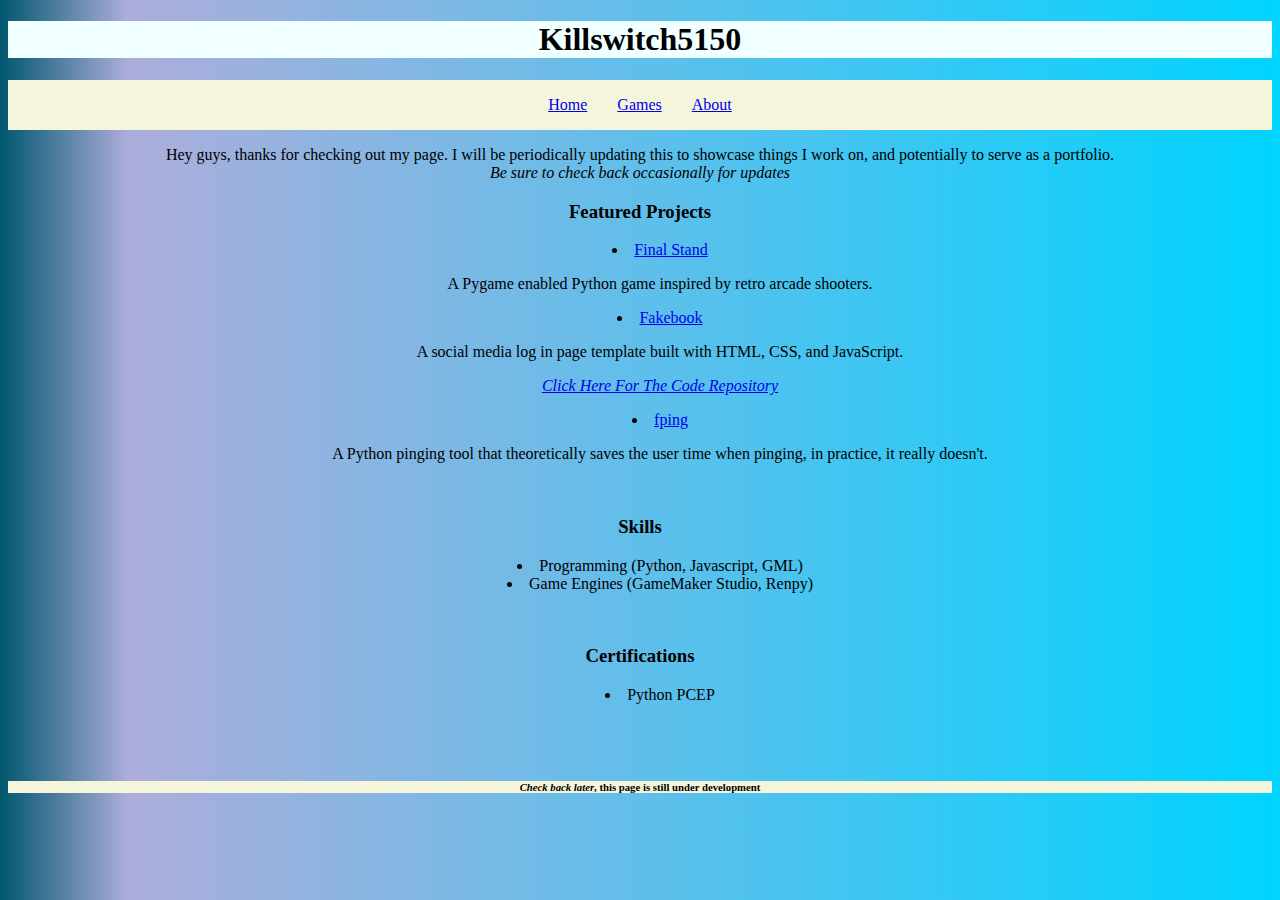
<file: index.html>
<!DOCTYPE html>
<html>
    <head>
        <link rel="stylesheet" type="text/css" href="style.css">
        <title>Under construction</title>
    </head>
    <body>
    <header>
    <h1><strong>Killswitch5150</strong></h1>
    </header>
    <nav>
        <ul>
            <li><a href="index.html">Home</a></li>
            <li><a href="https://frontlinestudios.itch.io">Games</a></li>
            <li><a href="about.html">About</a></li>
        </ul>
    </nav>
    <p>Hey guys, thanks for checking out my page.
        I will be periodically updating this to showcase things I work on, and potentially to serve as a portfolio.
        <br>
        <em>Be sure to check back occasionally for updates</em>
        <br>
        <div>
        <h3>Featured Projects</h3>
        <ul>
            <li><a href="https://github.com/Killswitch5150/Final-Stand" data-no-warning="true">Final Stand</a>
                <p>A Pygame enabled Python game inspired by retro arcade shooters.</p>
            </li>
            <li><a href="https://killswitch5150.github.io/Fakebook/" data-no-warning="true">Fakebook</a>
                <p>A social media log in page template built with HTML, CSS, and JavaScript.</p>
                <p><em><a href="https://github.com/Killswitch5150/Fakebook" data-no-warning="true">Click Here For The Code Repository</a></em></p>
            </li>
            <li><a href="https://github.com/Killswitch5150/fping" data-no-warning="true">fping</a>
                <p>A Python pinging tool that theoretically saves the user time when pinging, in practice, it really doesn't.</p>
            </li>
        </ul>
        </div>
        <br>
        <div>
        <h3>Skills</h3>
        <ul>
            <li>Programming (Python, Javascript, GML)</li>
            <li>Game Engines (GameMaker Studio, Renpy)</li>
        </ul>
        </div>
        <br>
        <div>
        <h3>Certifications</h3>
        <ul>
            <li>Python PCEP</li>
        </ul>
        </div>
        <br>
        
        <br>
        <footer>
            <h6><em>Check back later</em>, this page is still under development</h6>
        </footer>
        <script src="externallink.js"></script>
    </p>
    </body>
</html>
</file>
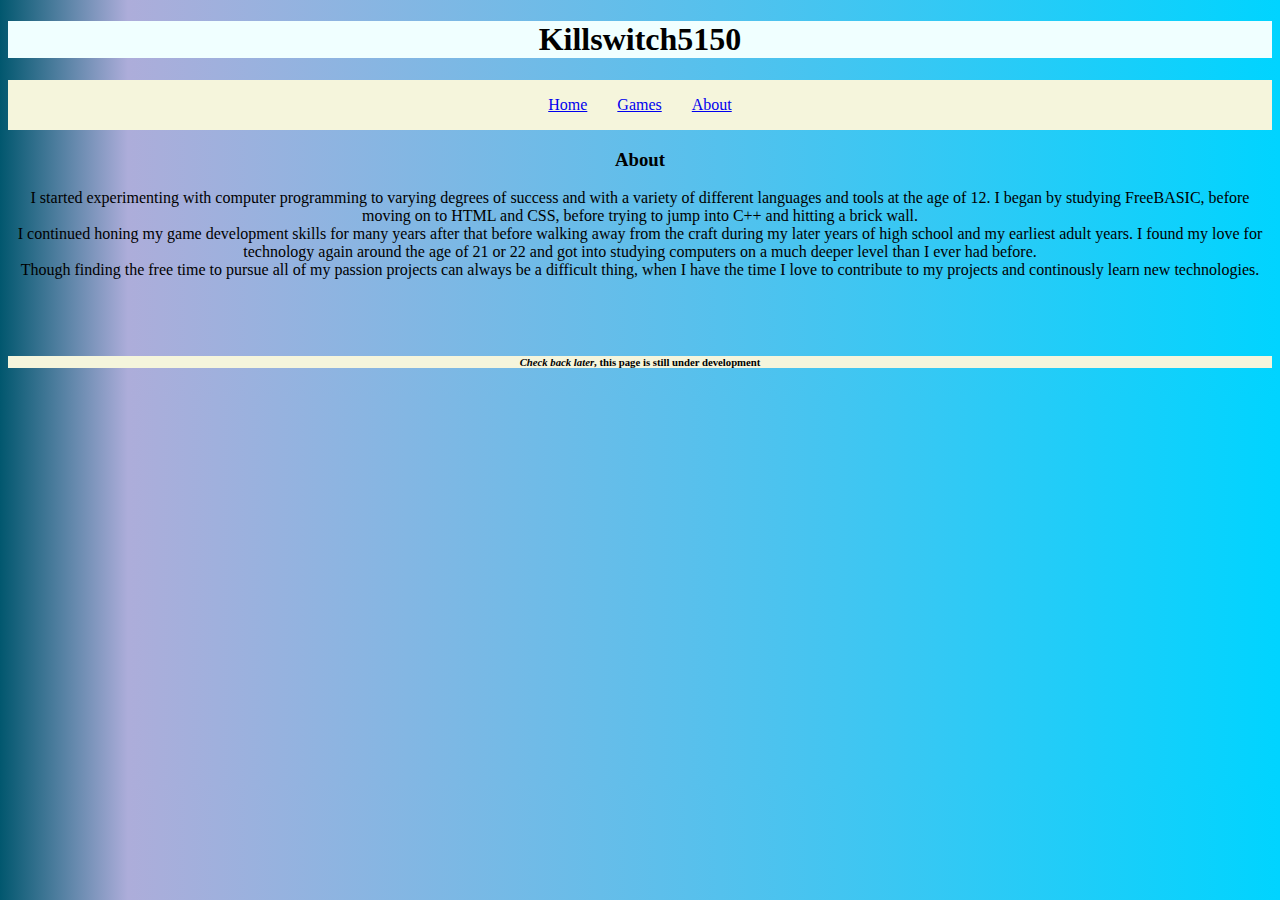
<file: about.html>
<!DOCTYPE html>
<html>
    <head>
        <link rel="stylesheet" type="text/css" href="style.css">
        <title>Under construction</title>
    </head>
    <body>
    <header>
    <h1><strong>Killswitch5150</strong></h1>
    </header>
    <nav>
        <ul>
            <li><a href="index.html">Home</a></li>
            <li><a href="https://frontlinestudios.itch.io">Games</a></li>
            <li><a href="about.html">About</a></li>
        </ul>
    </nav>
        <h3>About</h3>

        <div>
        <p>
        I started experimenting with computer programming to varying degrees of success
        and with a variety of different languages and tools at the age of 12. I began by
        studying FreeBASIC, before moving on to HTML and CSS, before trying to jump into C++ 
        and hitting a brick wall. 
        <br>
        I continued honing my game development skills for many years after that before walking away from the craft 
        during my later years of high school and my earliest adult years. I found my love for technology again around
        the age of 21 or 22 and got into studying computers on a much deeper level than I ever had before. 
        <br>
        Though finding the free time to pursue all of my passion projects can always be a difficult thing, when I have the time 
        I love to contribute to my projects and continously learn new technologies.
        </p>
        </div>

        <br>
        
        <br>
        <footer>
            <h6><em>Check back later</em>, this page is still under development</h6>
        </footer>
        <script src="externallink.js"></script>
    </p>
    </body>
</html>
</file>
<file: style.css>
body {
    text-align: center;
    list-style-position: inside;
    background: rgb(2,0,36);
    background: linear-gradient(90deg, rgb(1, 87, 110) 0%, rgba(173,173,218,1) 10%, rgba(0,212,255,1) 100%);
}
footer {
    background-color: beige;
}
header {
    background-color: azure;
}
nav {
    background-color: beige;
    display: flex;
    list-style-type: none;
    padding: 0;
    justify-content: center;
    align-items: center;
}
nav ul {
    display: flex;
    list-style-type: none;
    padding: 0;
  }
nav ul li {
    margin: 0 15px;
}
</file>
